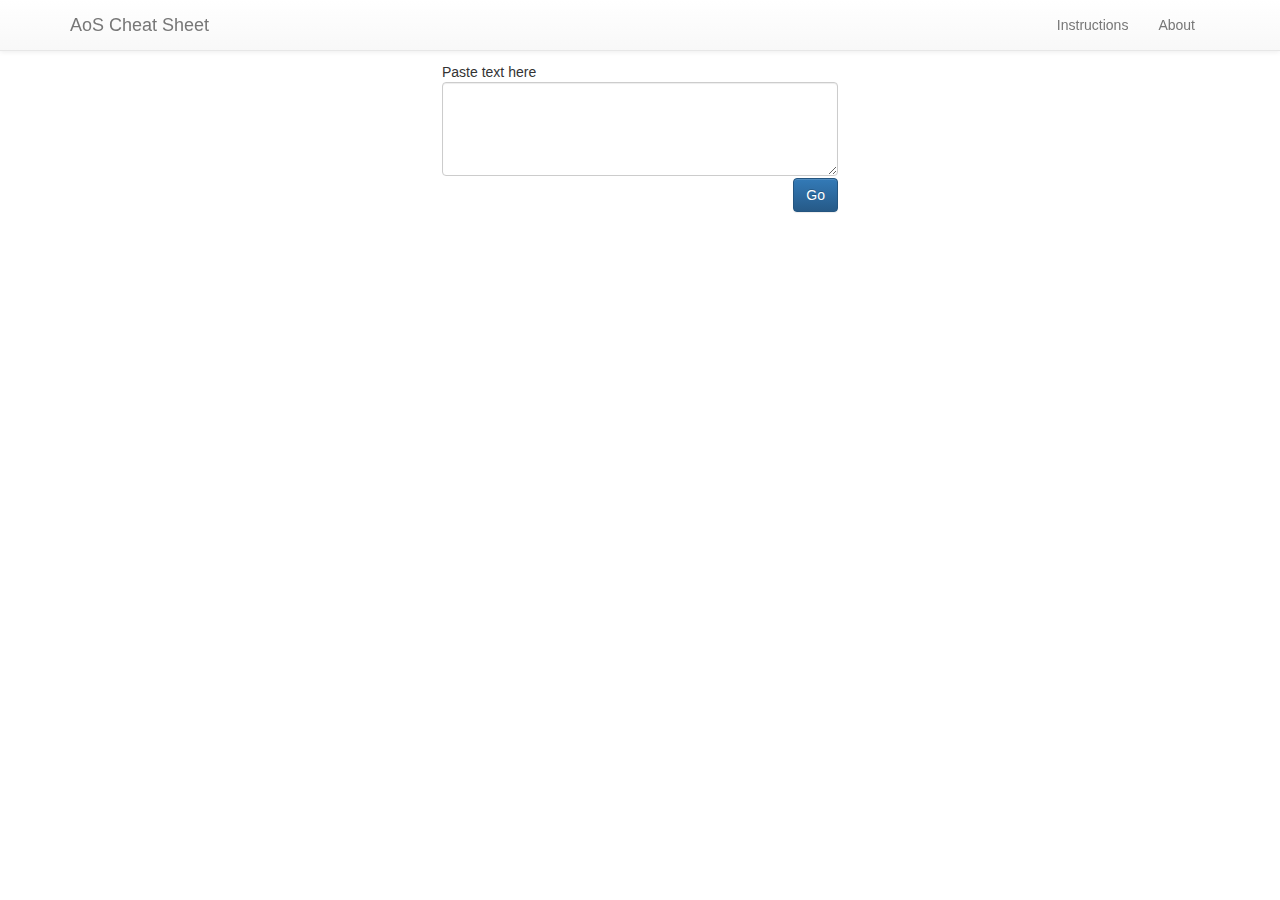
<file: index.html>
<html>
<head>
  <meta name="viewport" content="width=device-width, initial-scale=1">

	<title>AoS Rules Cheat Sheet</title>

<link rel="stylesheet" href="styles/main.css">
<link rel="stylesheet" href="styles/print.css">

	<script src="scripts/main.js"></script>

	<script src="scripts/lzString/lz-string.min.js"></script>
	<script src="scripts/jquery-3.1.1.min.js"></script>
	<script src="scripts/bootstrap.min.js"></script>
	<script src="scripts/printThis.js"></script>


	<link rel="stylesheet" href="styles/bootstrap.min.css">
	<link rel="stylesheet" href="styles/bootstrap-theme.min.css">

</head>

<body onLoad="loadArmyFromURL()">

<!-- navbar -->

<nav class="navbar navbar-default navbar-fixed-top">
	<div class="container navbar-container">
	<span class="navbar-brand" >AoS Cheat Sheet</span>
		<ul class="nav navbar-nav pull-right">
			<li><a href="#" onClick='instructions()'>Instructions</a></li>
			<li><a href="#" onClick='about()'>About</a></li>
		</ul>
	</div>
</nav>

<!-- input buttons -->
<div id="input-container">
	<div id='inputBox'>
		<div>Paste text here</div>
		<div><textarea id="text" class='form-control' rows='4'></textarea></div>
		<div><button id='go' class='btn btn-primary' onClick="go()">Go</button></div>
	</div>

	<div id='restartBox'>
		<div class='text-center'>
		<button id='restart' class='btn btn-primary' onClick="restart()">Restart</button>
		<button id='print' class='btn btn-primary' onClick="displayPrintable()">Print</button>
		</div>
	</div>
</div>

<!-- main page -->
<div class="container">

	<div id='rules-container'>
		<span id="rules"></span>
	</div>

	<div id='missing-container'>
		<span id="missing"></span>
	</div>

	<div>
		<span id="debug"></span>
	</div>

</div>

<div class="modal fade bs-example-modal-lg" id="printModal" tabindex="-1" role="dialog">
	<!-- <div class='print'> -->
	  <div class="modal-dialog modal-lg">
	    <div class="modal-content">
			<div class="modal-header" style="background-color: brown; color: white">
			    <button type="button" class="close" data-dismiss="modal" aria-label="Close"><span aria-hidden="true">&times;</span></button>
			    <h4 class="modal-title" id="myModalLabel1">Cheat Sheat</h4>
			</div>
	   		<div class="modal-body" id='print-container'>
	       		<span id="printableRules" class='print'></span>
	       		<button type="button" class="btn btn-default" style="margin-top:5px" onclick="print()">Print</button>
	       	</div>
	    </div>
	  <!-- </div> -->
	  </div>
	</div>


	<div class="modal fade bs-example-modal-lg" id="instructionsModal" tabindex="-1" role="dialog">
	  <div class="modal-dialog modal-lg">
	    <div class="modal-content">
			<div class="modal-header" style="background-color: brown; color: white">
			    <button type="button" class="close" data-dismiss="modal" aria-label="Close"><span aria-hidden="true">&times;</span></button>
			    <h4 class="modal-title" id="myModalLabel2">Instructions</h4>
			</div>
	   		<div class="modal-body">
				<p>To get your army list, create one on www.scrollbuilder.com, click Share Army, copy the link. Paste the link into your browser and it should take you to scrollbuilder.com/?xxx where xxx is a load of random letters. Copy the random letters (everything after the ?) and paste into the text box on this page.</p>

				<p class='alert alert-danger'><b>Note:</b> I have only typed up rules for a few units so far, so you'll probably get an error message saying file not found for x army, or a list at the bottom of the page with all the units in your army that don't have rules yet. If you don't want to wait for me to add all the rules, you could help by adding a few yourself. No programming ability required. Email me to find out how. <span class='alert-link'>aoscheatsheet@gmail.com</span></p>

				<p>All rules for a unit will be displayed; click on the check box on the left of the rule to exclude it from the list of rules to be printed. (For example if the rule applies to units of 20 models or more, and your unit only has 10 models)</p>

				<p>Click the Print button to display a preview of the printout.</p>

				<p>Click the Print button on the preview page to print.</p>
	       	</div>
	    </div>
	  </div>
	</div>

	<div class="modal fade bs-example-modal-sm" id="aboutModal" tabindex="-1" role="dialog">
	  <div class="modal-dialog modal-sm">
	    <div class="modal-content">
			<div class="modal-header" style="background-color: brown; color: white">
			    <button type="button" class="close" data-dismiss="modal" aria-label="Close"><span aria-hidden="true">&times;</span></button>
			    <h4 class="modal-title" id="myModalLabel3">About</h4>
			</div>
	   		<div class="modal-body">
				<p>
	   			This site was inspired by a forum post about some sort of cheat sheet to help remember to use all your rules. As a forgetful man, and a programmer, it seemed an obvious project to learn how to build a website.</p>

	   			<p>I'm not a professional web designer though, so any thoughts, comments, suggestions, bugs, etc. are welcome. Please get in touch <b>aoscheatsheet@gmail.com</b></p>

	       	</div>
	    </div>
	  </div>
	</div>


<script type="text/javascript">

// $('#text').val('[base64]');

// $('#text').val('[base64]');

// $('#text').val('[base64]');

// go();
</script>

</body>
</html>
</file>
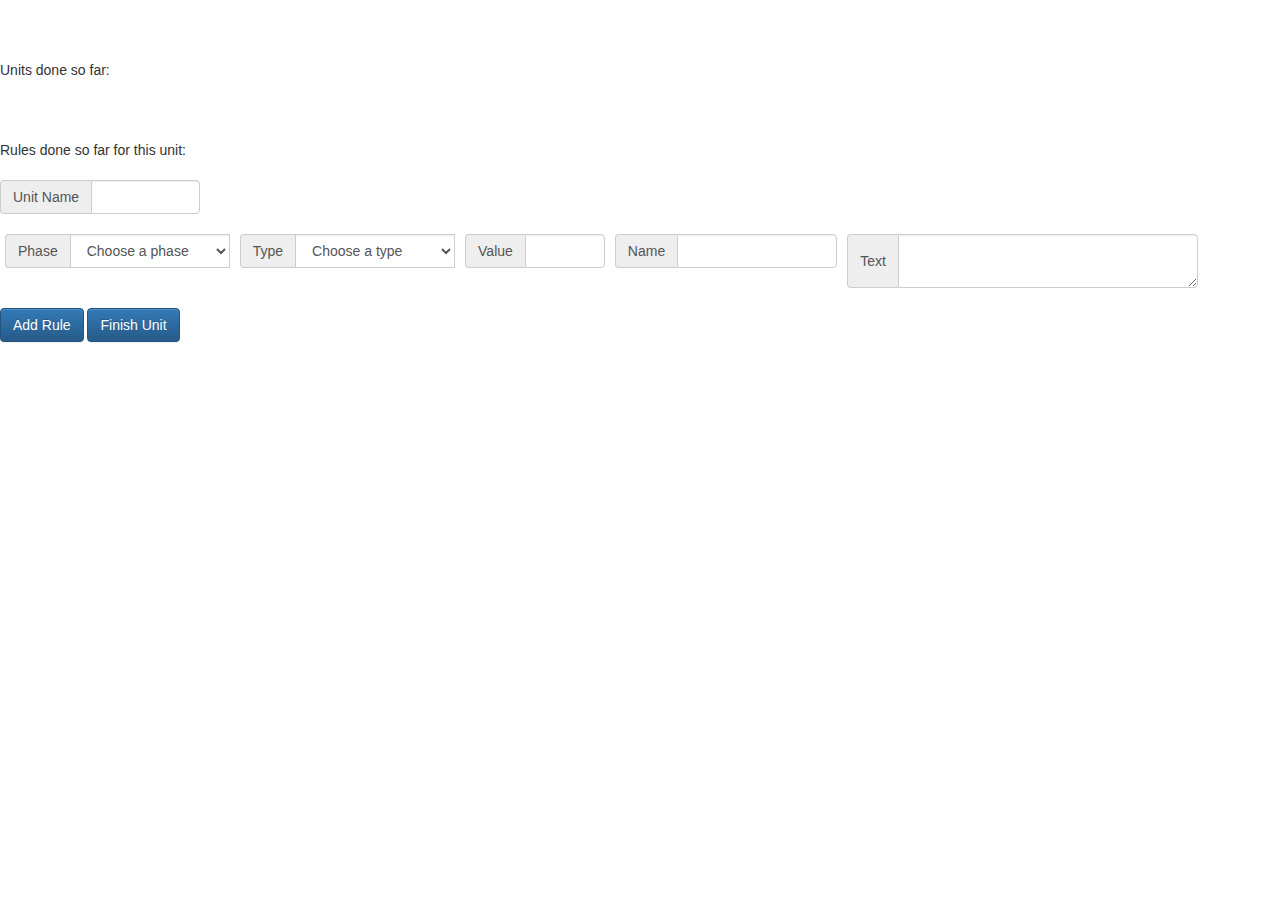
<file: add.html>
<html>
<head>
	<title>Rule Builder</title>

	<link rel="stylesheet" href="styles/main.css">
	<link rel="stylesheet" href="styles/add.css">

	<script src="scripts/add.js"></script>
	<script src="scripts/main.js"></script>
	<script src="scripts/jquery-3.1.1.min.js"></script>
	<script src="scripts/bootstrap.min.js"></script>

	<link rel="stylesheet" href="styles/bootstrap.min.css">
	<link rel="stylesheet" href="styles/bootstrap-theme.min.css">

</head>

<body>

<div>

	<div id='units-container'>
		Units done so far:<br>
		<span id="units"></span>
	</div>

	<div id='rules-container'>
		Rules done so far for this unit:
		<span id="rules"></span>
	</div>

	<div class='input-group' id='unitName-container'>
		<span class="input-group-addon">Unit Name</span>
		<input type='text' class='form-control' id='unitName'></input>
	</div>

	<div id='ruleInput' class='row form-inline'>
		<div class='ruleField'>
	    <div class="input-group">
		<span class="input-group-addon">Phase</span>
	        <div class="selectContainer">
	            <select class="form-control" name="phase" id='phase'>
	                <option value="">Choose a phase</option>
	                <option value="DEPLOYMENT">DEPLOYMENT</option>
	                <option value="HERO">HERO</option>
	                <option value="MOVEMENT">MOVEMENT</option>
	                <option value="SHOOTING">SHOOTING</option>
	                <option value="CHARGE">CHARGE</option>
	                <option value="COMBAT">COMBAT</option>
	                <option value="BATTLESHOCK">BATTLESHOCK</option>
	            </select>
	        </div>
	    </div>  
	    </div>
		<div class='ruleField'>
	    <div class="input-group">
		<span class="input-group-addon">Type</span>
	        <div class="selectContainer">
	            <select class="form-control" name="type" id='type'>
	                <option value="">Choose a type</option>
	                <option value="BUFF">BUFF</option>
	                <option value="DEBUFF">DEBUFF</option>
	                <option value="REROLL">REROLL</option>
	                <option value="SAVE">SAVE</option>
	                <option value="OTHER">OTHER</option>
	            </select>
	        </div>
	    </div>
	</div>
	<div class='ruleField'>
		<div class='input-group'>
			<span class="input-group-addon">Value</span>
			<input type='text' class='form-control' id='value'></input>
		</div>
	</div>	
	<div class='ruleField'>
		<div class='input-group'>
			<span class="input-group-addon">Name</span>
			<input type='text' class='form-control' id='name'></input>
		</div>
	</div>	
	<div class='ruleField'>
		<div class='input-group'>
			<span class="input-group-addon">Text</span>
			<textarea type='text' class='form-control' id='text'></textarea>
		</div>
	</div>
    </div>

    <div>
		<button id='addRule' class='btn btn-primary' onClick="addRule()">Add Rule</button>

		<button id='finishUnit' class='btn btn-primary' onClick="finishUnit()">Finish Unit</button>
	</div>

<div id='json-container'>
	<span id='jsonOutput'></span>
</div>

</div>


</body>
</html>
</file>
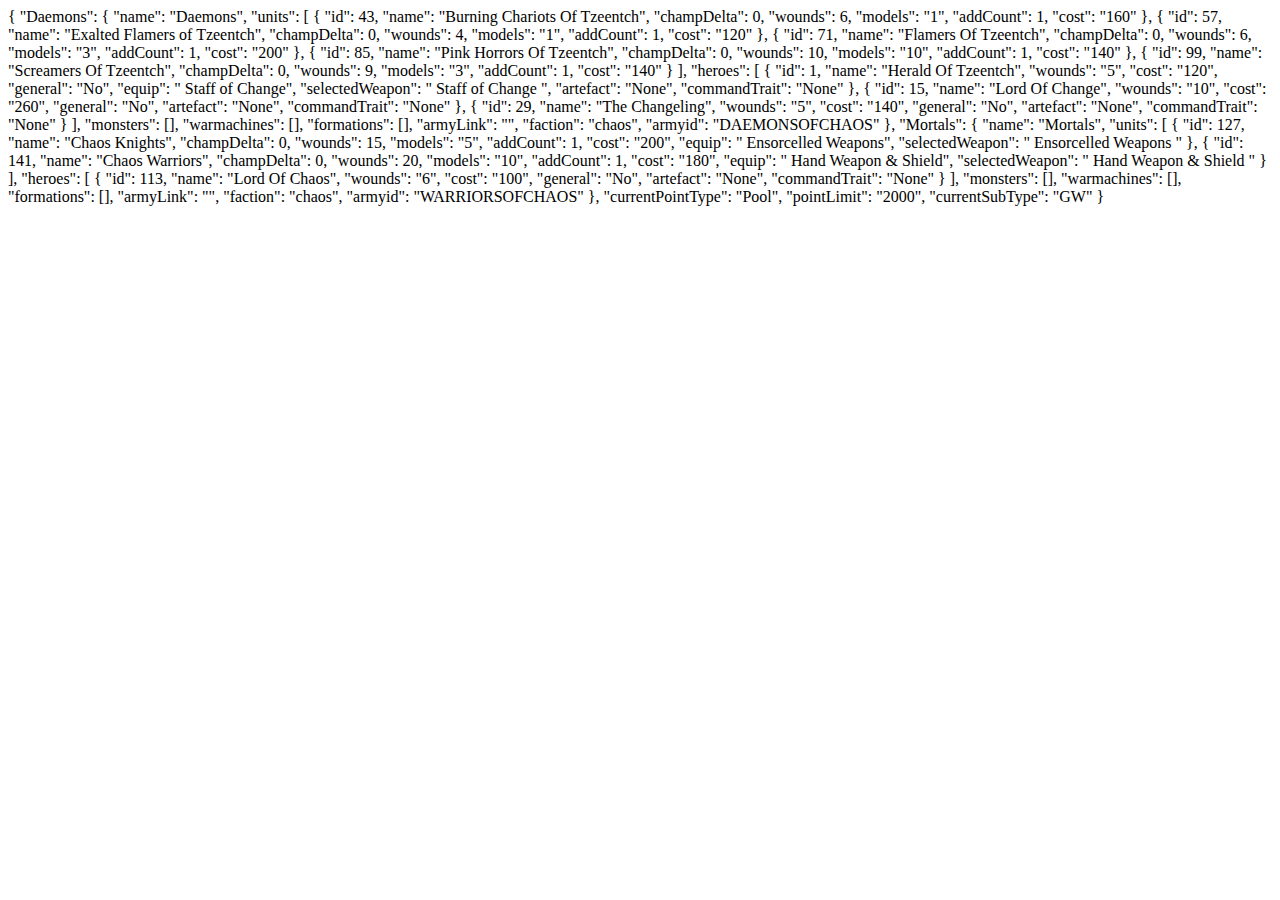
<file: test.html>
<html>

<head>
	<title></title>

	<script src="scripts/lzString/lz-string.min.js"></script>
	<script src="scripts/jquery-3.1.1.min.js"></script>
</head>

<body>
	
	<span id='output'></span>
	<script type="text/javascript">

		// var base64 = '[base64]';		

		// var base64 = '[base64]';

		// var base64 = '[base64]';

//high elf
		// var base64 = '[base64]';
//chaos
		var base64 = '[base64]';

		var json = JSON.parse(LZString.decompressFromEncodedURIComponent(base64));
		$('#output').text(JSON.stringify(json, null, 2));

	</script>

</body>	
</html>
</file>
<file: styles/main.css>
body {
    font-family: "Roboto", sans-serif;
    padding-top: 60px;
}

#input-container {
	width: 400px;
    margin: auto;
    padding: 2px;
}

#go {
	float: right;
    margin-top: 2px;
}

#restartBox {
	display: none;
}

.phase{
	background: -webkit-linear-gradient(#848484, #333333) !important;; /* For Safari 5.1 to 6.0 */
  	background: -o-linear-gradient(#848484, #333333) !important;; /* For Opera 11.1 to 12.0 */
  	background: -moz-linear-gradient(#848484, #333333) !important;; /* For Firefox 3.6 to 15 */
  	background: linear-gradient(#848484, #333333) !important;; /* Standard syntax */
    font-weight: bold !important;
    color: white !important;
    text-shadow: 1px 1px black;
}

#rules-container {
	padding-top: 40px;
	clear: both;
}

.panel {
	padding: 2px;
	margin-bottom: 2px !important;
}

.panel-body {
	padding-bottom: 2px !important;
}

.rule {
	clear: both;
}

.unit-name {
	float: left;
	line-height: 30px;
	vertical-align: middle;
	font-size: 16px;
	font-variant: small-caps;
	padding-right: 10px;
}

.rule-name {
	float: left;
	line-height: 30px;
	vertical-align: middle;
	font-size: 12px;
	font-weight: bold;
	padding-left: 10px;
	padding-right: 10px;
}

.icon {
	height : 30px;
	float: left;
	padding-right: 4px;
	border: 1px solid #ccc;
}

.checkbox-container {
	height: 30px;
	float : left;
	padding-right: 4px;
	line-height: 30px;
	vertical-align: center;
}

.rounded-corners {
	border-radius: 12px;
}

.buff {
	background: #63c125;
}

.debuff {
	background: #ae0000;
}

.reroll {
	background: #4286f4;
}

.save {
	background: #f4df42;
}

.other {
	background: #eee;
}

.other-empty {
	display : none;
}

.icon-img {
	background-size: 30px;
    background-repeat: no-repeat;
    border-radius: 50%;
    height: 30px;
    width: 30px;
    display: inline-block;
    color: transparent;
}

.buff .icon-img {
	background-image: url("../images/buff.png");
}

.debuff .icon-img {
	background-image: url("../images/debuff.png");
}

.reroll .icon-img {
	background-image: url("../images/dice.png");
}

.save .icon-img {
	background-image: url("../images/shield.png");
}

.other .icon-img {
	width: 1px;
}

.icon-text {
	font-weight: bold;
	height: 30px;
    line-height: 30px;`
	vertical-align: middle;
    display: inline;
}

.description-container {
	font-size: 10px;
	vertical-align: center;
}

.description-container .description {
}

#missing-container {
	padding-top: 100px;
}

.keyword {
	font-variant: small-caps;
	font-weight: bold;
}
</file>
<file: styles/print.css>
.print .panel-heading {
	background: transparent !important;
	color: black !important;
	font-size: 20px;
	text-shadow: none !important;
}

.print .checkbox-container {
	display: none;
}

.print .icon {
	background: white;
	border: none;
	padding-right: 10px;
}

.print .icon-img {
	color: inherit;
	font-weight: bold;
	/*font-size: 20px;*/
	background: transparent;
	width: 16px;
}

.print .reroll .icon-img {
	font-size: 24px;
}

.print .save .icon-img {
	width: 0px;
}

.print .rule-name {
	display: none;
}
</file>
<file: styles/add.css>
#unitName-container {
	width: 200px;
}


#phase, #type, #name {
	width: 160px;
}

#value {
	width: 80px;
}

.ruleField {
	float: left;
	padding-right: 10px;
}

#text {
	width: 300px;
}

#ruleInput {
	padding-top: 20px;
	padding-bottom: 20px;
	padding-left: 20px;
}

#units-container {
	padding-bottom: 20px;
}

#rules-container {
	padding-bottom: 20px;
}

#json-container {
	padding-top: 30px;
}
</file>
